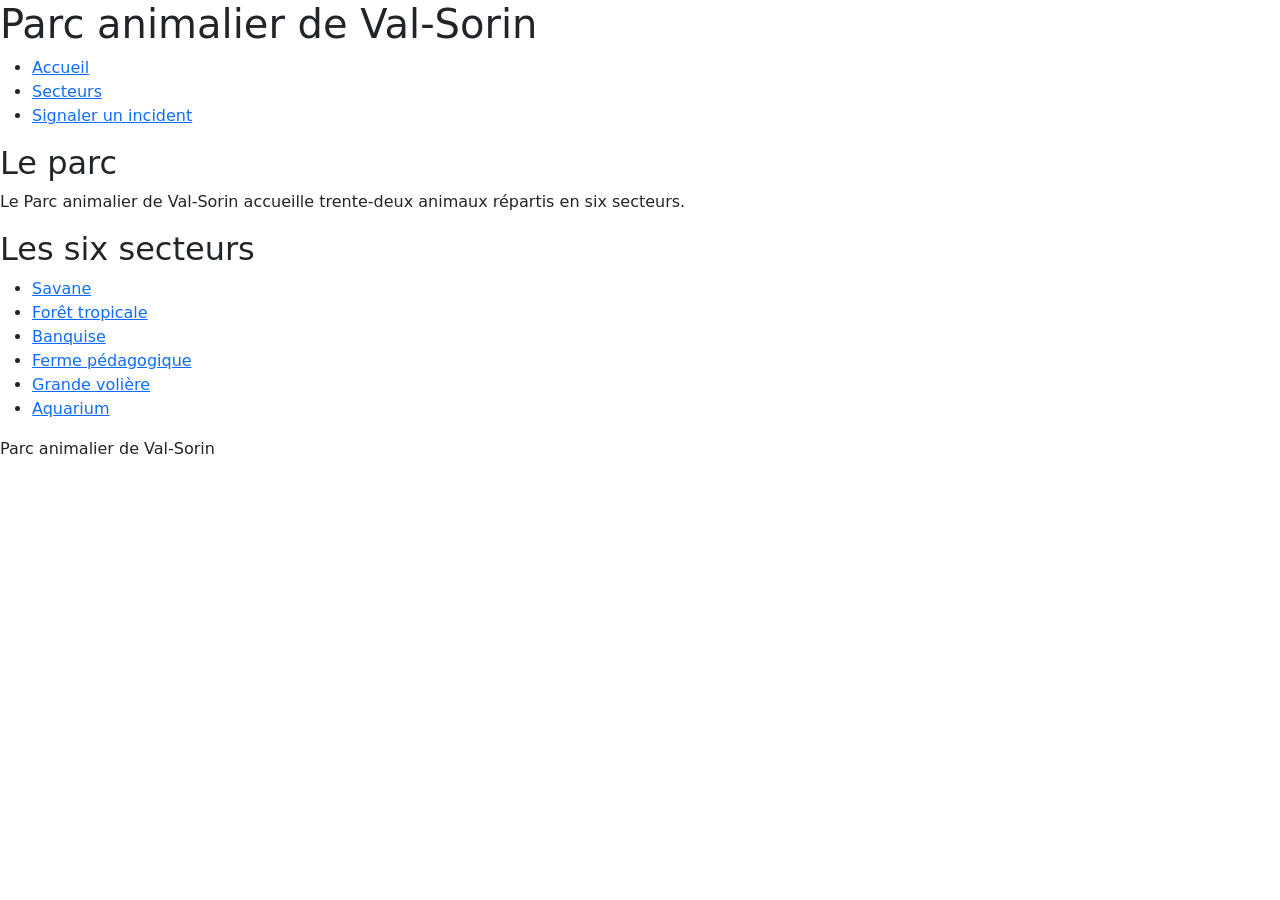
<file: index.html>
<!DOCTYPE html>
<html lang="fr">

<head>
    <meta charset="utf-8">
    <meta name="viewport" content="width=device-width, initial-scale=1">
    <title>ZooTickoon</title>
    <link href="https://cdn.jsdelivr.net/npm/bootstrap@5.3.3/dist/css/bootstrap.min.css" rel="stylesheet">
<link rel="stylesheet" href="bootstrap/chart.css">
</head>

<body>

<header>
    <h1>Parc animalier de Val-Sorin</h1>

    <nav aria-label="Menu principal">
        <ul>
            <li><a href="index.html">Accueil</a></li>
            <li><a href="secteurs.html">Secteurs</a></li>
            <li><a href="ticket.html">Signaler un incident</a></li>
        </ul>
    </nav>
</header>

<main>

    <h2>Le parc</h2>

    <p>
        Le Parc animalier de Val-Sorin accueille trente-deux animaux
        répartis en six secteurs.
    </p>

    <h2>Les six secteurs</h2>

    <ul>
        <li><a href="secteur.html">Savane</a></li>
        <li><a href="secteur.html#TRO">Forêt tropicale</a></li>
        <li><a href="secteur.html#BAN">Banquise</a></li>
        <li><a href="secteur.html#FER">Ferme pédagogique</a></li>
        <li><a href="secteur.html#VOL">Grande volière</a></li>
        <li><a href="secteur.html#AQU">Aquarium</a></li>
    </ul>

</main>

<footer>
    <p>Parc animalier de Val-Sorin</p>
</footer>
<script src="https://cdn.jsdelivr.net/npm/bootstrap@5.3.3/dist/js/bootstrap.bundle.min.js"></script>
</body>
</html>
</file>
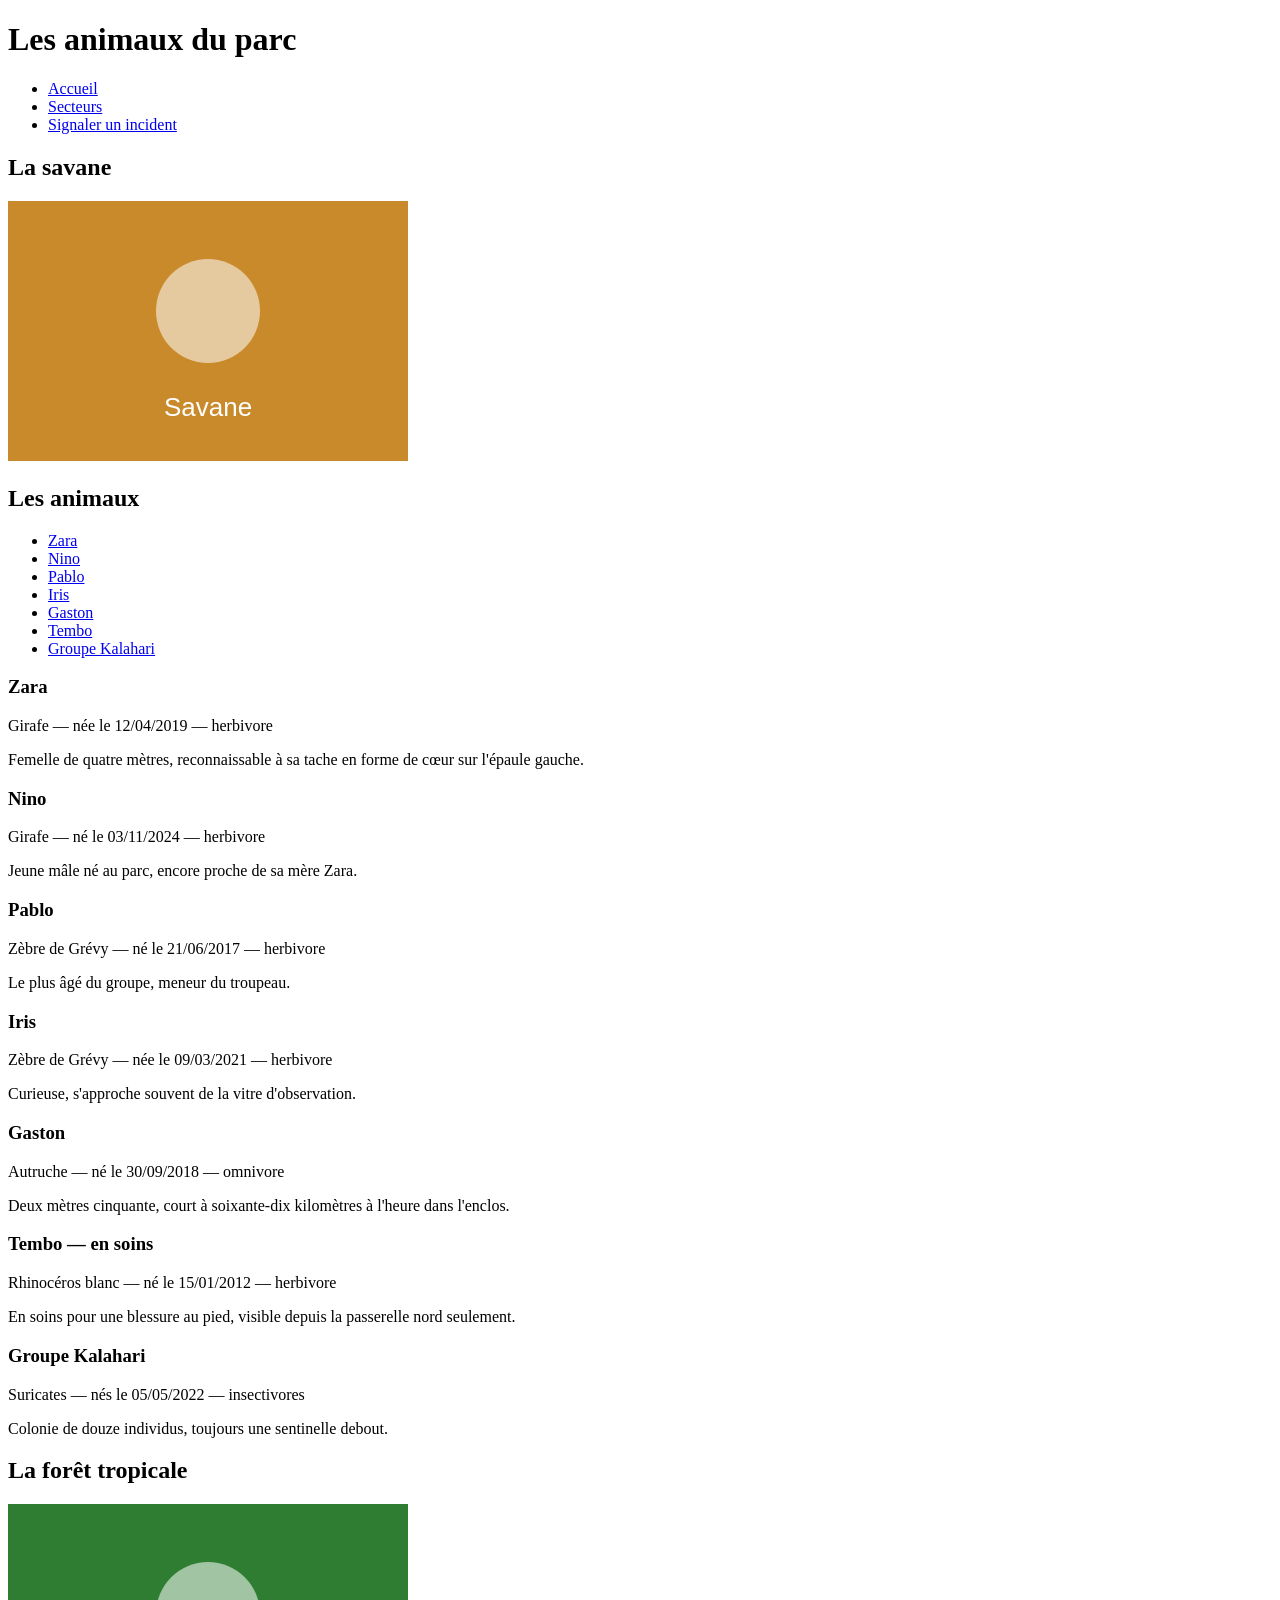
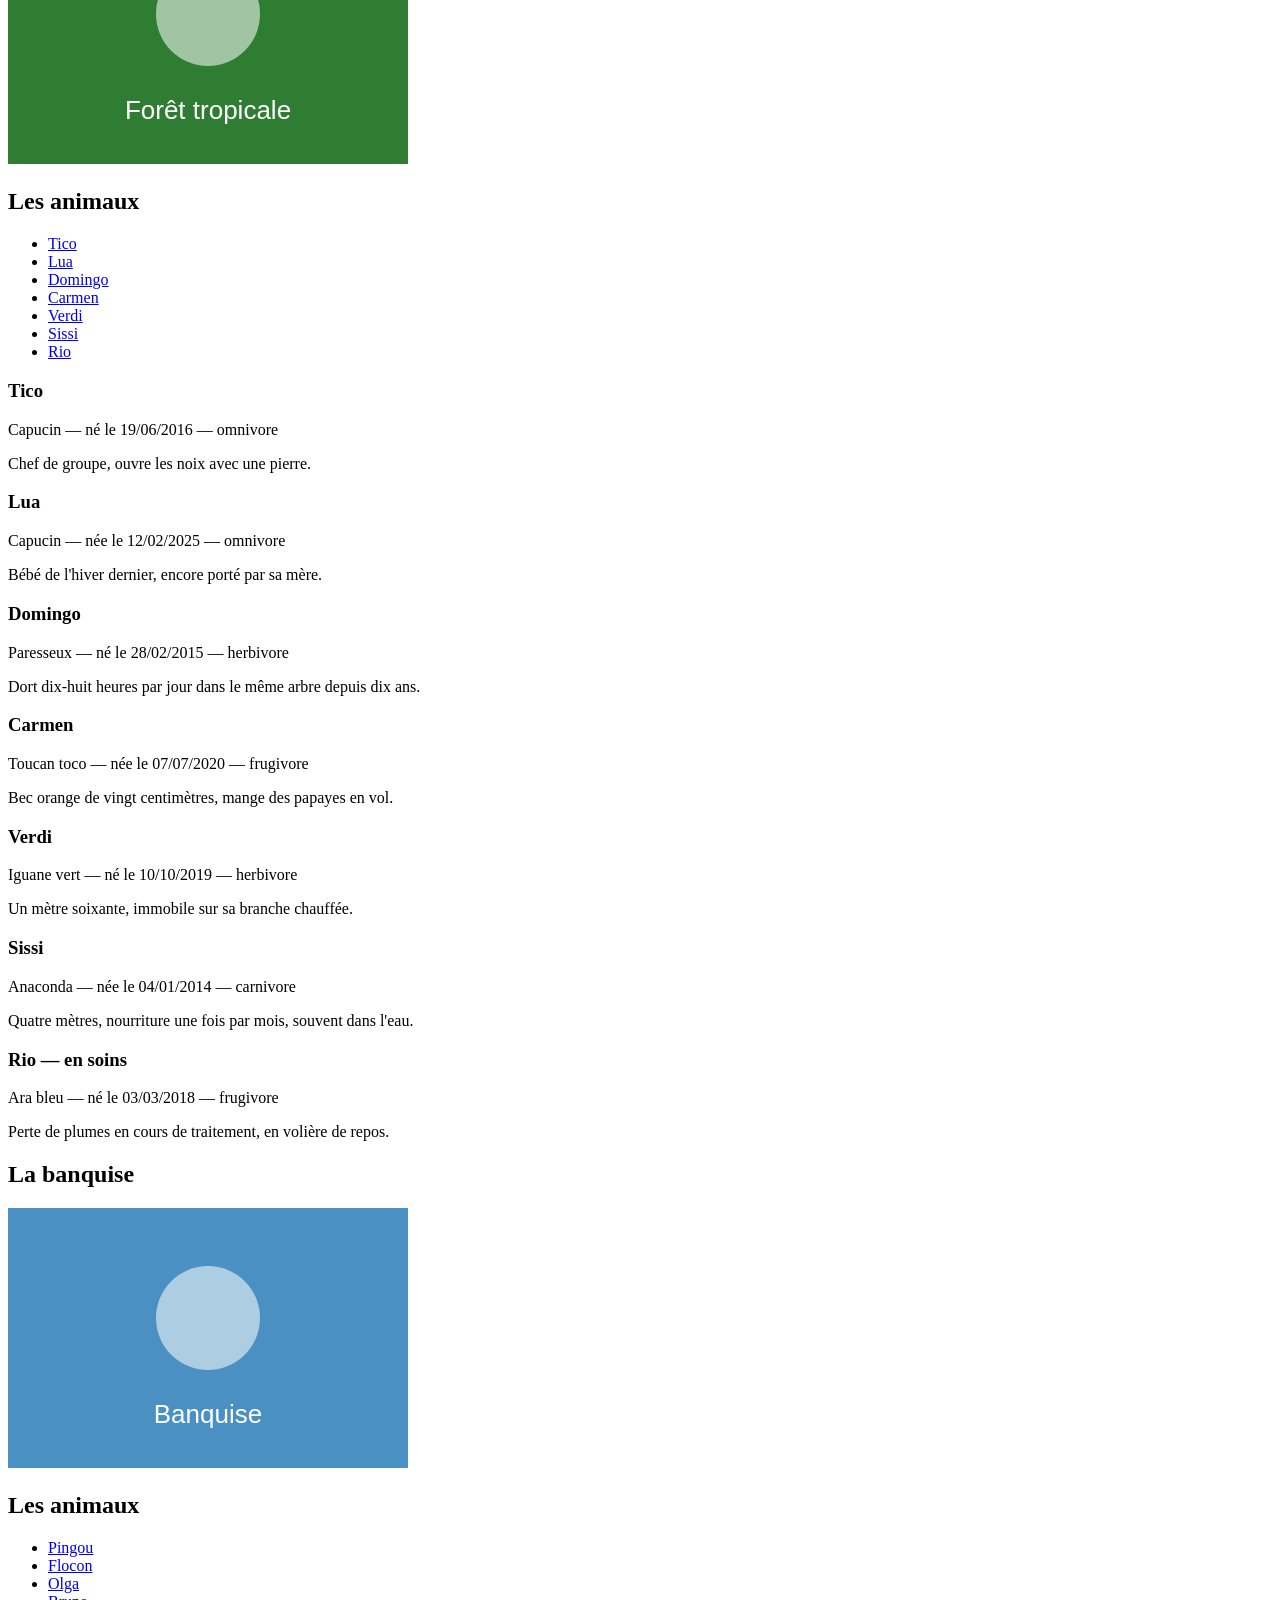
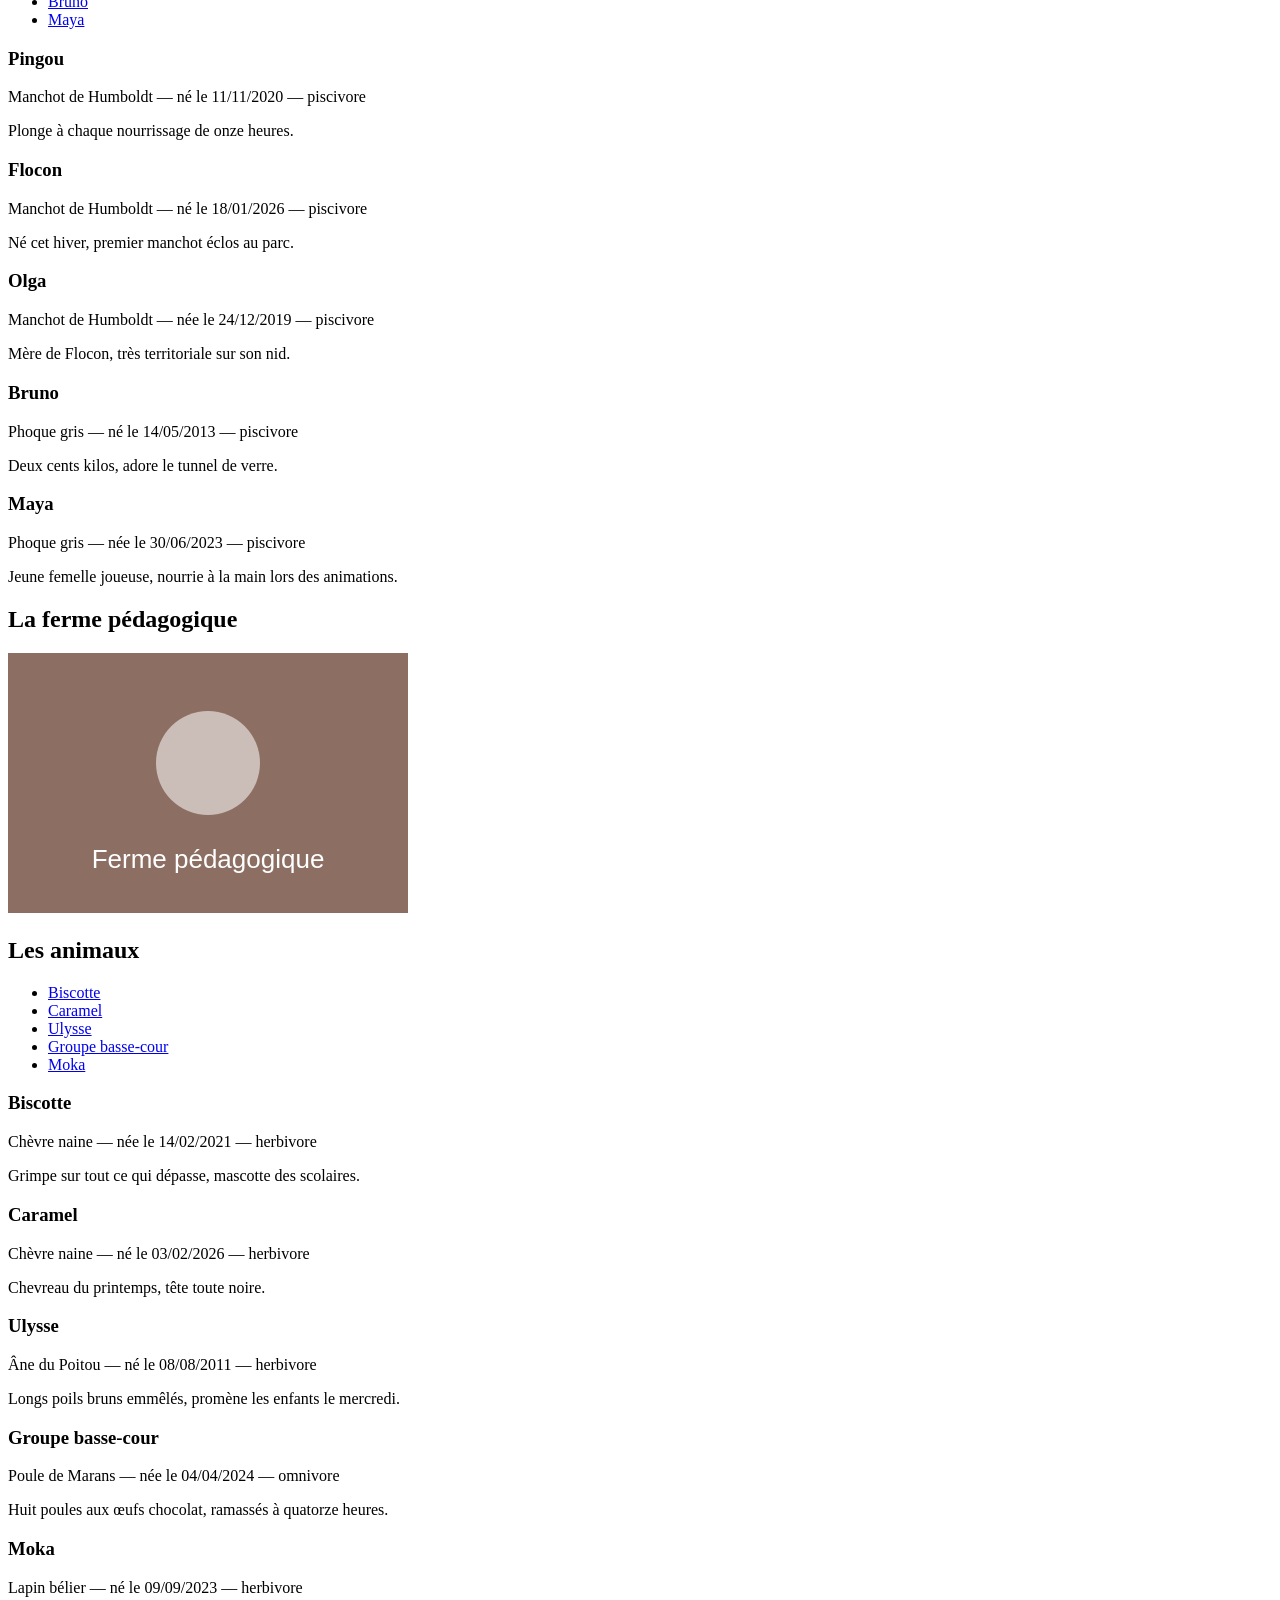
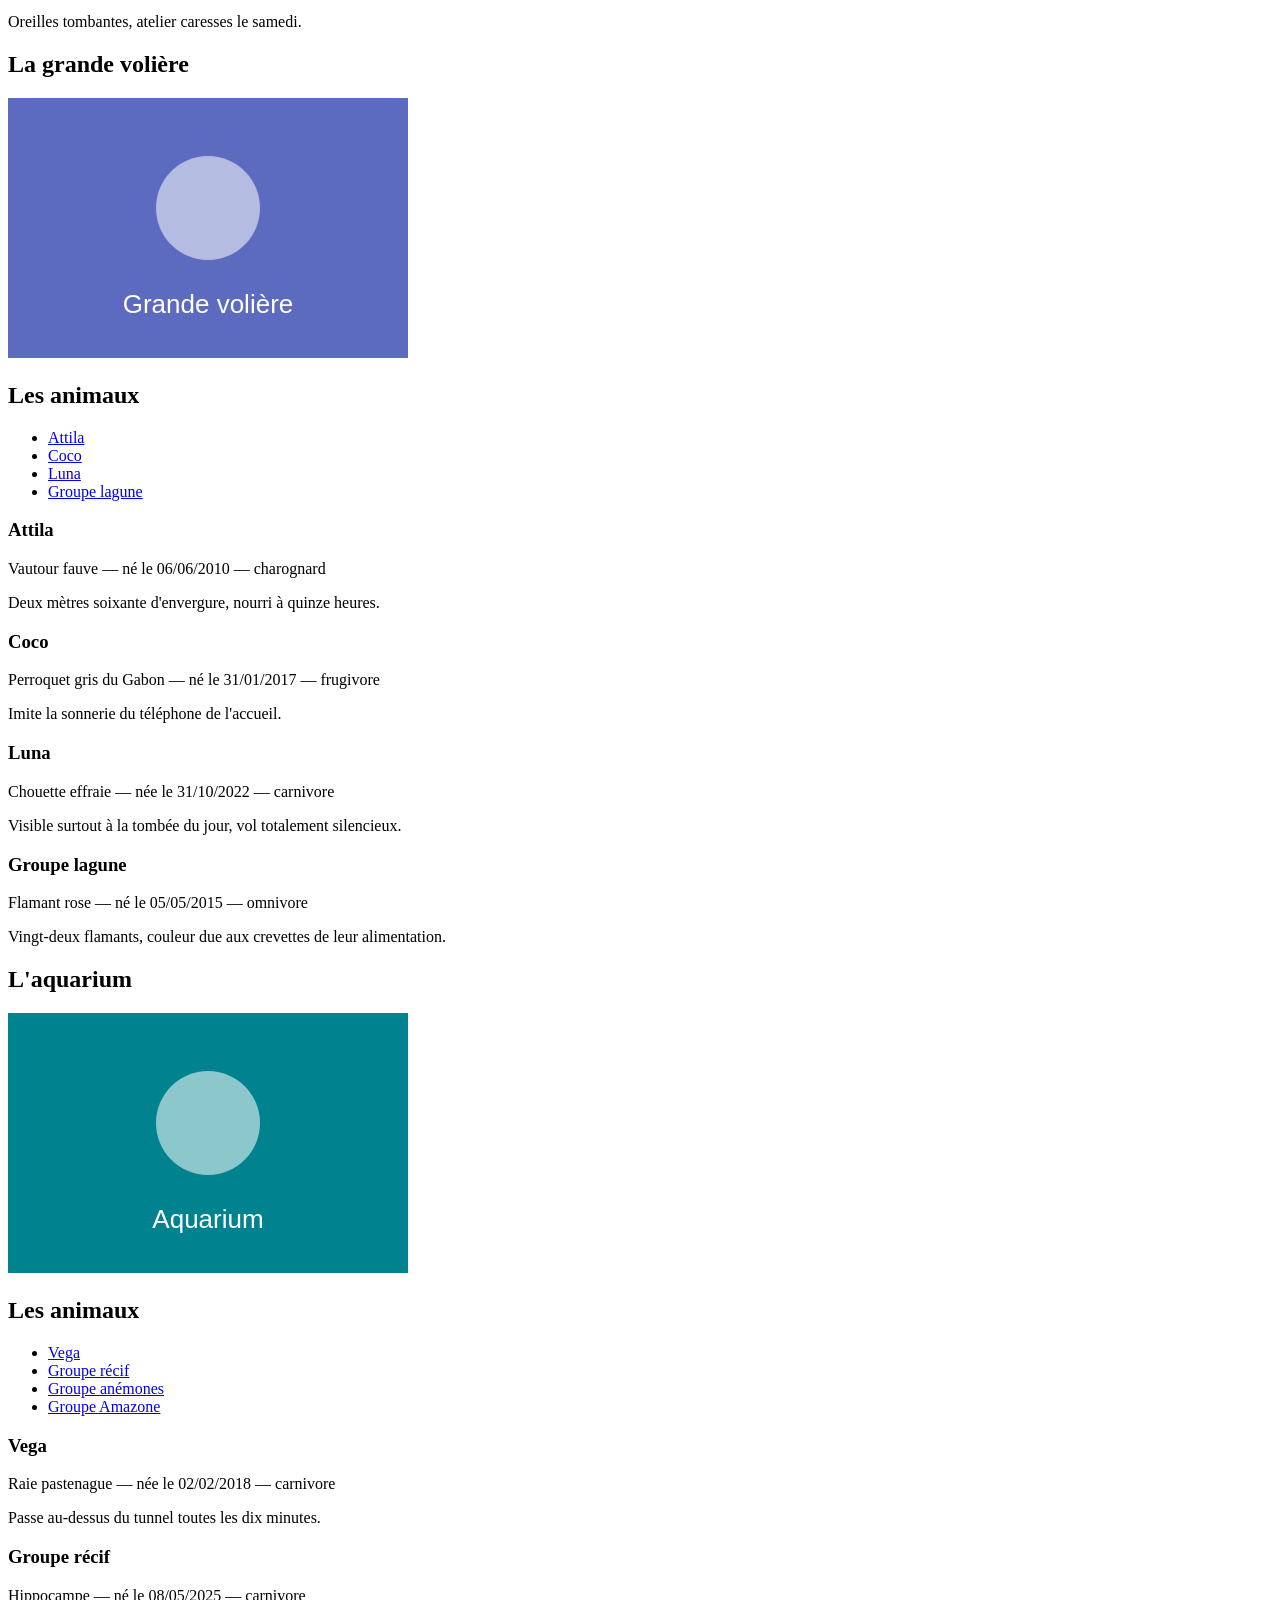
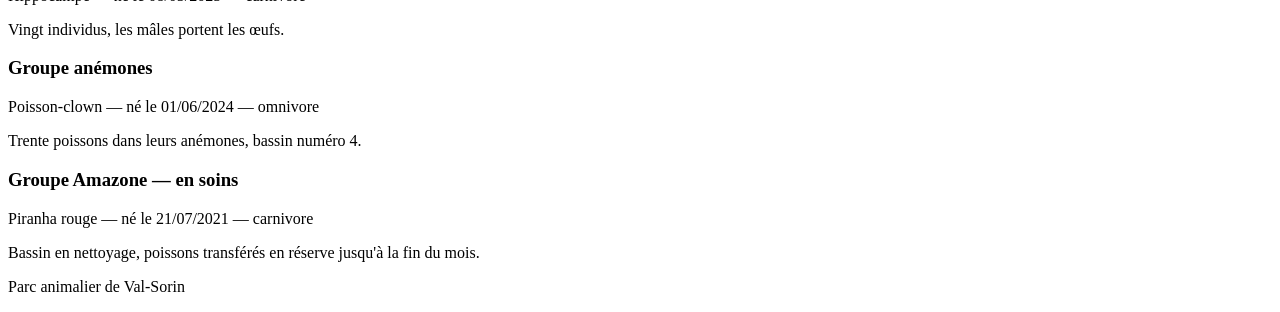
<file: secteur.html>
<!DOCTYPE html>
<html lang="fr">

<head>
    <meta charset="utf-8">
    <meta name="viewport" content="width=device-width, initial-scale=1">
    <title>Les animaux - ZooTickoon</title>
    <link rel="stylesheet" href="bootstrap/chart.css">
</head>

<body>

<header>
    <h1>Les animaux du parc</h1>

    <nav aria-label="Menu principal">
        <ul>
            <li><a href="index.html">Accueil</a></li>
            <li><a href="secteurs.html">Secteurs</a></li>
            <li><a href="ticket.html">Signaler un incident</a></li>
        </ul>
    </nav>
</header>

<main>

    <!-- ==================== SAVANE ==================== -->

    <section id="SAV">

        <h2>La savane</h2>

        <img src="data/images/savane.svg" alt="Vue de la savane du parc">

        <h2>Les animaux</h2>

        <ul>
            <li><a href="#animal-1">Zara</a></li>
            <li><a href="#animal-2">Nino</a></li>
            <li><a href="#animal-3">Pablo</a></li>
            <li><a href="#animal-4">Iris</a></li>
            <li><a href="#animal-5">Gaston</a></li>
            <li><a href="#animal-6">Tembo</a></li>
            <li><a href="#animal-7">Groupe Kalahari</a></li>
        </ul>

        <section class="cartes">

            <article id="animal-1">
                <h3>Zara</h3>
                <p>Girafe — née le 12/04/2019 — herbivore</p>
                <p>Femelle de quatre mètres, reconnaissable à sa tache en forme de cœur sur l'épaule gauche.</p>
            </article>

            <article id="animal-2">
                <h3>Nino</h3>
                <p>Girafe — né le 03/11/2024 — herbivore</p>
                <p>Jeune mâle né au parc, encore proche de sa mère Zara.</p>
            </article>

            <article id="animal-3">
                <h3>Pablo</h3>
                <p>Zèbre de Grévy — né le 21/06/2017 — herbivore</p>
                <p>Le plus âgé du groupe, meneur du troupeau.</p>
            </article>

            <article id="animal-4">
                <h3>Iris</h3>
                <p>Zèbre de Grévy — née le 09/03/2021 — herbivore</p>
                <p>Curieuse, s'approche souvent de la vitre d'observation.</p>
            </article>

            <article id="animal-5">
                <h3>Gaston</h3>
                <p>Autruche — né le 30/09/2018 — omnivore</p>
                <p>Deux mètres cinquante, court à soixante-dix kilomètres à l'heure dans l'enclos.</p>
            </article>

            <article id="animal-6" class="soins">
                <h3>Tembo — en soins</h3>
                <p>Rhinocéros blanc — né le 15/01/2012 — herbivore</p>
                <p>En soins pour une blessure au pied, visible depuis la passerelle nord seulement.</p>
            </article>

            <article id="animal-7">
                <h3>Groupe Kalahari</h3>
                <p>Suricates — nés le 05/05/2022 — insectivores</p>
                <p>Colonie de douze individus, toujours une sentinelle debout.</p>
            </article>

        </section>

    </section>


    <!-- ==================== FORÊT TROPICALE ==================== -->

    <section id="TRO">

        <h2>La forêt tropicale</h2>

        <img src="data/images/tropicale.svg"
             alt="Serre chaude et humide, canopée artificielle, singes, paresseux et oiseaux colorés.">

        <h2>Les animaux</h2>

        <ul>
            <li><a href="#animal-8">Tico</a></li>
            <li><a href="#animal-9">Lua</a></li>
            <li><a href="#animal-10">Domingo</a></li>
            <li><a href="#animal-11">Carmen</a></li>
            <li><a href="#animal-12">Verdi</a></li>
            <li><a href="#animal-13">Sissi</a></li>
            <li><a href="#animal-14">Rio</a></li>
        </ul>

        <section class="cartes">

            <article id="animal-8">
                <h3>Tico</h3>
                <p>Capucin — né le 19/06/2016 — omnivore</p>
                <p>Chef de groupe, ouvre les noix avec une pierre.</p>
            </article>

            <article id="animal-9">
                <h3>Lua</h3>
                <p>Capucin — née le 12/02/2025 — omnivore</p>
                <p>Bébé de l'hiver dernier, encore porté par sa mère.</p>
            </article>

            <article id="animal-10">
                <h3>Domingo</h3>
                <p>Paresseux — né le 28/02/2015 — herbivore</p>
                <p>Dort dix-huit heures par jour dans le même arbre depuis dix ans.</p>
            </article>

            <article id="animal-11">
                <h3>Carmen</h3>
                <p>Toucan toco — née le 07/07/2020 — frugivore</p>
                <p>Bec orange de vingt centimètres, mange des papayes en vol.</p>
            </article>

            <article id="animal-12">
                <h3>Verdi</h3>
                <p>Iguane vert — né le 10/10/2019 — herbivore</p>
                <p>Un mètre soixante, immobile sur sa branche chauffée.</p>
            </article>

            <article id="animal-13">
                <h3>Sissi</h3>
                <p>Anaconda — née le 04/01/2014 — carnivore</p>
                <p>Quatre mètres, nourriture une fois par mois, souvent dans l'eau.</p>
            </article>

            <article id="animal-14" class="soins">
                <h3>Rio — en soins</h3>
                <p>Ara bleu — né le 03/03/2018 — frugivore</p>
                <p>Perte de plumes en cours de traitement, en volière de repos.</p>
            </article>

        </section>

    </section>


    <!-- ==================== BANQUISE ==================== -->

    <section id="BAN">

        <h2>La banquise</h2>

        <img src="data/images/banquise.svg"
             alt="Vue de la banquise du parc">

        <h2>Les animaux</h2>

        <ul>
            <li><a href="#animal-15">Pingou</a></li>
            <li><a href="#animal-16">Flocon</a></li>
            <li><a href="#animal-17">Olga</a></li>
            <li><a href="#animal-18">Bruno</a></li>
            <li><a href="#animal-19">Maya</a></li>
        </ul>

        <section class="cartes">

            <article id="animal-15">
                <h3>Pingou</h3>
                <p>Manchot de Humboldt — né le 11/11/2020 — piscivore</p>
                <p>Plonge à chaque nourrissage de onze heures.</p>
            </article>

            <article id="animal-16">
                <h3>Flocon</h3>
                <p>Manchot de Humboldt — né le 18/01/2026 — piscivore</p>
                <p>Né cet hiver, premier manchot éclos au parc.</p>
            </article>

            <article id="animal-17">
                <h3>Olga</h3>
                <p>Manchot de Humboldt — née le 24/12/2019 — piscivore</p>
                <p>Mère de Flocon, très territoriale sur son nid.</p>
            </article>

            <article id="animal-18">
                <h3>Bruno</h3>
                <p>Phoque gris — né le 14/05/2013 — piscivore</p>
                <p>Deux cents kilos, adore le tunnel de verre.</p>
            </article>

            <article id="animal-19">
                <h3>Maya</h3>
                <p>Phoque gris — née le 30/06/2023 — piscivore</p>
                <p>Jeune femelle joueuse, nourrie à la main lors des animations.</p>
            </article>

        </section>

    </section>


    <!-- ==================== FERME PÉDAGOGIQUE ==================== -->

    <section id="FER">

        <h2>La ferme pédagogique</h2>

        <img src="data/images/ferme.svg"
             alt="Vue de la ferme pédagogique du parc">

        <h2>Les animaux</h2>

        <ul>
            <li><a href="#animal-20">Biscotte</a></li>
            <li><a href="#animal-21">Caramel</a></li>
            <li><a href="#animal-22">Ulysse</a></li>
            <li><a href="#animal-23">Groupe basse-cour</a></li>
            <li><a href="#animal-24">Moka</a></li>
        </ul>

        <section class="cartes">

            <article id="animal-20">
                <h3>Biscotte</h3>
                <p>Chèvre naine — née le 14/02/2021 — herbivore</p>
                <p>Grimpe sur tout ce qui dépasse, mascotte des scolaires.</p>
            </article>

            <article id="animal-21">
                <h3>Caramel</h3>
                <p>Chèvre naine — né le 03/02/2026 — herbivore</p>
                <p>Chevreau du printemps, tête toute noire.</p>
            </article>

            <article id="animal-22">
                <h3>Ulysse</h3>
                <p>Âne du Poitou — né le 08/08/2011 — herbivore</p>
                <p>Longs poils bruns emmêlés, promène les enfants le mercredi.</p>
            </article>

            <article id="animal-23">
                <h3>Groupe basse-cour</h3>
                <p>Poule de Marans — née le 04/04/2024 — omnivore</p>
                <p>Huit poules aux œufs chocolat, ramassés à quatorze heures.</p>
            </article>

            <article id="animal-24">
                <h3>Moka</h3>
                <p>Lapin bélier — né le 09/09/2023 — herbivore</p>
                <p>Oreilles tombantes, atelier caresses le samedi.</p>
            </article>

        </section>

    </section>


    <!-- ==================== GRANDE VOLIÈRE ==================== -->

    <section id="VOL">

        <h2>La grande volière</h2>

        <img src="data/images/voliere.svg"
             alt="Vue de la grande volière du parc">

        <h2>Les animaux</h2>

        <ul>
            <li><a href="#animal-25">Attila</a></li>
            <li><a href="#animal-26">Coco</a></li>
            <li><a href="#animal-27">Luna</a></li>
            <li><a href="#animal-28">Groupe lagune</a></li>
        </ul>

        <section class="cartes">

            <article id="animal-25">
                <h3>Attila</h3>
                <p>Vautour fauve — né le 06/06/2010 — charognard</p>
                <p>Deux mètres soixante d'envergure, nourri à quinze heures.</p>
            </article>

            <article id="animal-26">
                <h3>Coco</h3>
                <p>Perroquet gris du Gabon — né le 31/01/2017 — frugivore</p>
                <p>Imite la sonnerie du téléphone de l'accueil.</p>
            </article>

            <article id="animal-27">
                <h3>Luna</h3>
                <p>Chouette effraie — née le 31/10/2022 — carnivore</p>
                <p>Visible surtout à la tombée du jour, vol totalement silencieux.</p>
            </article>

            <article id="animal-28">
                <h3>Groupe lagune</h3>
                <p>Flamant rose — né le 05/05/2015 — omnivore</p>
                <p>Vingt-deux flamants, couleur due aux crevettes de leur alimentation.</p>
            </article>

        </section>

    </section>


    <!-- ==================== AQUARIUM ==================== -->

    <section id="AQU">

        <h2>L'aquarium</h2>

        <img src="data/images/aquarium.svg"
             alt="Vue de l'aquarium du parc">

        <h2>Les animaux</h2>

        <ul>
            <li><a href="#animal-29">Vega</a></li>
            <li><a href="#animal-30">Groupe récif</a></li>
            <li><a href="#animal-31">Groupe anémones</a></li>
            <li><a href="#animal-32">Groupe Amazone</a></li>
        </ul>

        <section class="cartes">

            <article id="animal-29">
                <h3>Vega</h3>
                <p>Raie pastenague — née le 02/02/2018 — carnivore</p>
                <p>Passe au-dessus du tunnel toutes les dix minutes.</p>
            </article>

            <article id="animal-30">
                <h3>Groupe récif</h3>
                <p>Hippocampe — né le 08/05/2025 — carnivore</p>
                <p>Vingt individus, les mâles portent les œufs.</p>
            </article>

            <article id="animal-31">
                <h3>Groupe anémones</h3>
                <p>Poisson-clown — né le 01/06/2024 — omnivore</p>
                <p>Trente poissons dans leurs anémones, bassin numéro 4.</p>
            </article>

            <article id="animal-32" class="soins">
                <h3>Groupe Amazone — en soins</h3>
                <p>Piranha rouge — né le 21/07/2021 — carnivore</p>
                <p>Bassin en nettoyage, poissons transférés en réserve jusqu'à la fin du mois.</p>
            </article>

        </section>

    </section>

</main>

<footer>
    <p>Parc animalier de Val-Sorin</p>
</footer>

</body>
</html>
</file>
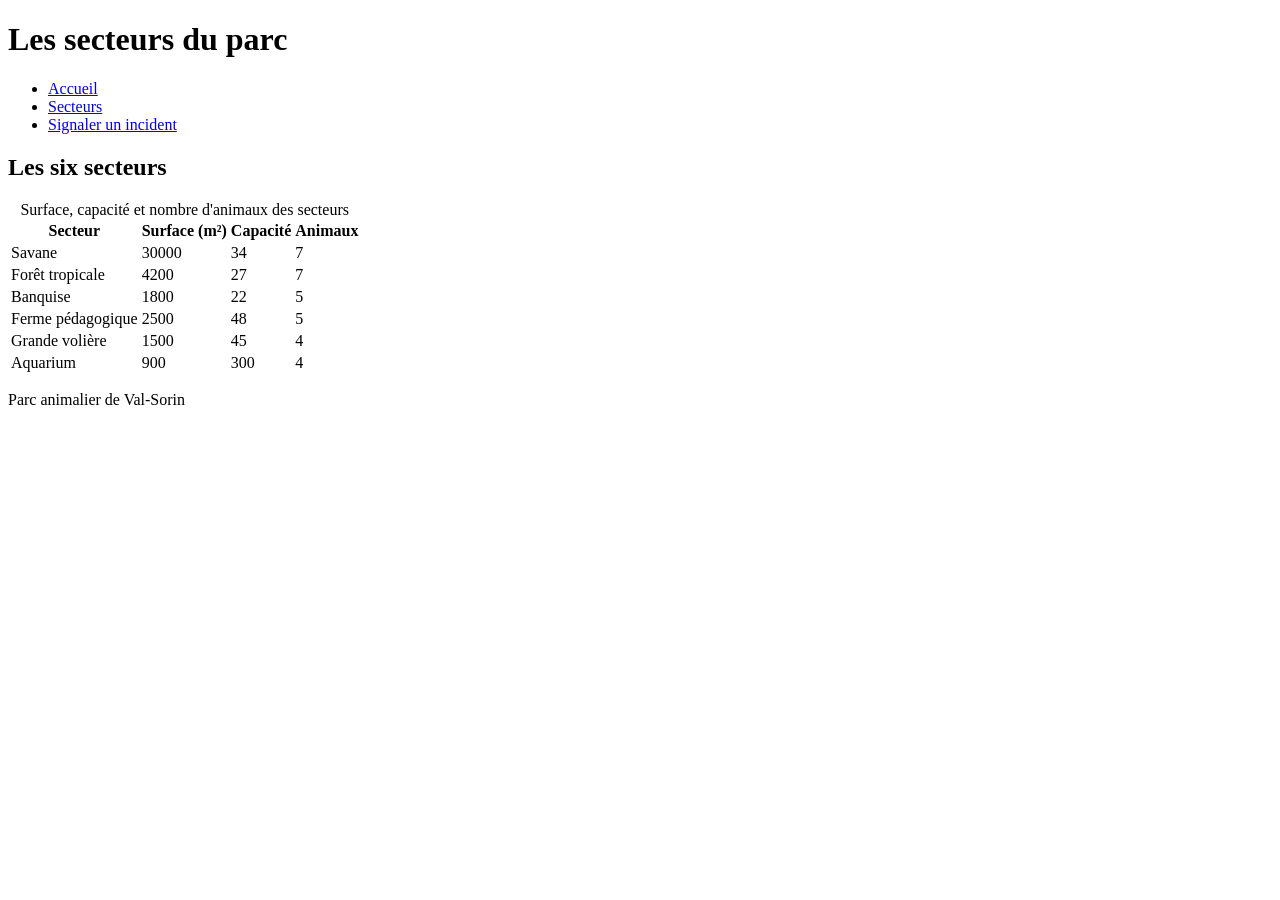
<file: secteurs.html>
<!DOCTYPE html>
<html lang="fr">

<head>
    <meta charset="utf-8">
    <meta name="viewport" content="width=device-width, initial-scale=1">
    <title>Les secteurs - ZooTickoon</title>
    <link rel="stylesheet" href="bootstrap/chart.css">
</head>

<body>

<header>
    <h1>Les secteurs du parc</h1>

    <nav aria-label="Menu principal">
        <ul>
            <li><a href="index.html">Accueil</a></li>
            <li><a href="secteurs.html">Secteurs</a></li>
            <li><a href="ticket.html">Signaler un incident</a></li>
        </ul>
    </nav>
</header>

<main>

    <h2>Les six secteurs</h2>

    <table>
        <caption>Surface, capacité et nombre d'animaux des secteurs</caption>

        <thead>
            <tr>
                <th scope="col">Secteur</th>
                <th scope="col">Surface (m²)</th>
                <th scope="col">Capacité</th>
                <th scope="col">Animaux</th>
            </tr>
        </thead>

        <tbody>
            <tr id="SAV">
                <td>Savane</td>
                <td>30000</td>
                <td>34</td>
                <td>7</td>
            </tr>

            <tr id="TRO">
                <td>Forêt tropicale</td>
                <td>4200</td>
                <td>27</td>
                <td>7</td>
            </tr>

            <tr id="BAN">
                <td>Banquise</td>
                <td>1800</td>
                <td>22</td>
                <td>5</td>
            </tr>

            <tr id="FER">
                <td>Ferme pédagogique</td>
                <td>2500</td>
                <td>48</td>
                <td>5</td>
            </tr>

            <tr id="VOL">
                <td>Grande volière</td>
                <td>1500</td>
                <td>45</td>
                <td>4</td>
            </tr>

            <tr id="AQU">
                <td>Aquarium</td>
                <td>900</td>
                <td>300</td>
                <td>4</td>
            </tr>
        </tbody>
    </table>

</main>

<footer>
    <p>Parc animalier de Val-Sorin</p>
</footer>

</body>
</html>
</file>
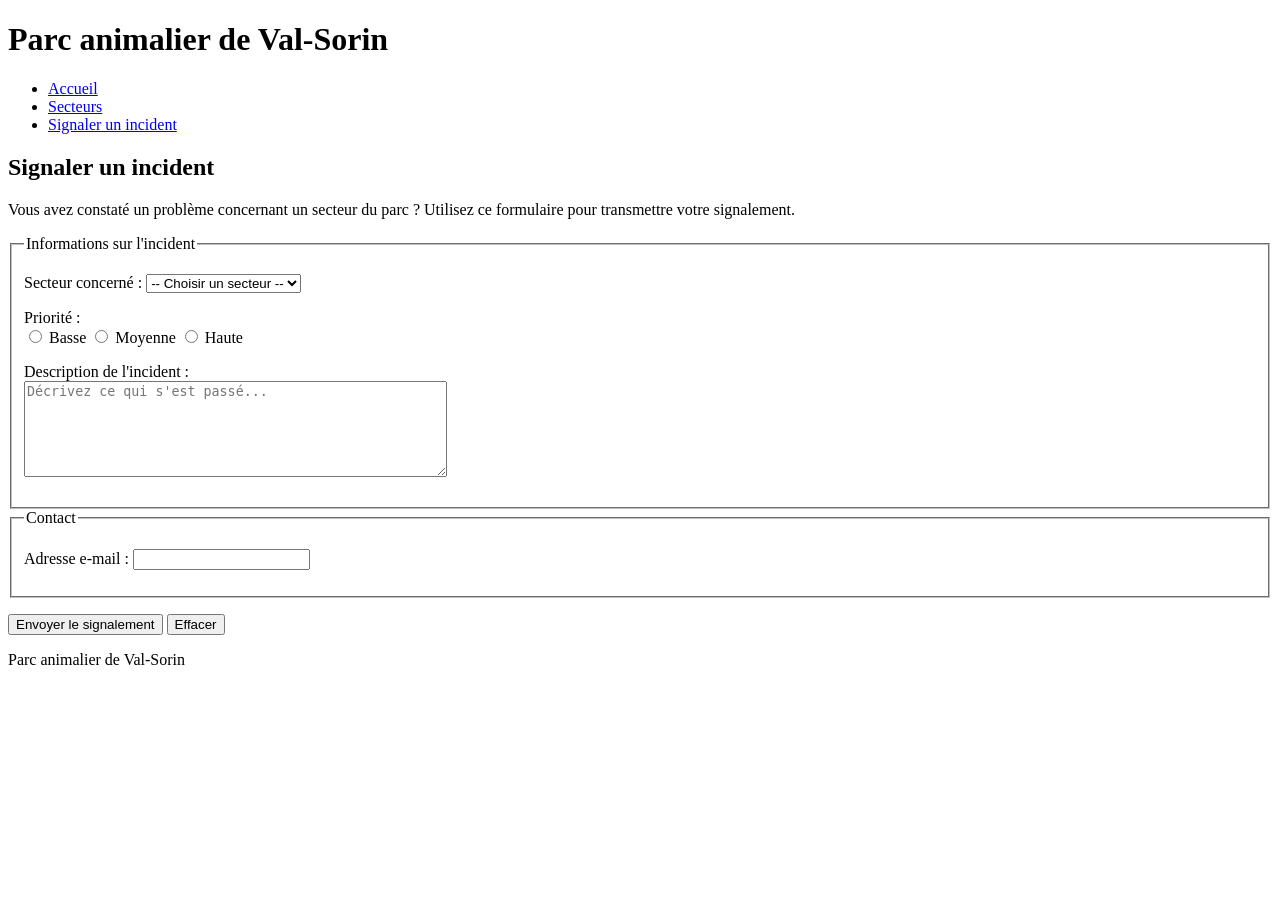
<file: ticket.html>
<!DOCTYPE html>
<html lang="fr">

<head>
    <meta charset="utf-8">
    <meta name="viewport" content="width=device-width, initial-scale=1">
    <title>Signaler un incident - ZooTickoon</title>
  <link rel="stylesheet" href="bootstrap/chart.css">
</head>
<body>
<header>
    <h1>Parc animalier de Val-Sorin</h1>
    <nav aria-label="Menu principal">
        <ul>
            <li><a href="index.html">Accueil</a></li>
            <li><a href="secteurs.html">Secteurs</a></li>
            <li><a href="ticket.html">Signaler un incident</a></li>
        </ul>
    </nav>
</header>
<main>
    <h2>Signaler un incident</h2>
    <p>
        Vous avez constaté un problème concernant un secteur du parc ?
        Utilisez ce formulaire pour transmettre votre signalement.
    </p>
    <form action="#" method="post">
        <fieldset>
            <legend>Informations sur l'incident</legend>
            <p>
                <label for="secteur">Secteur concerné :</label>
                <select id="secteur" name="secteur" required>
                    <option value="">-- Choisir un secteur --</option>
                    <option value="SAV">Savane</option>
                    <option value="TRO">Forêt tropicale</option>
                    <option value="BAN">Banquise</option>
                    <option value="FER">Ferme pédagogique</option>
                    <option value="VOL">Grande volière</option>
                    <option value="AQU">Aquarium</option>
                </select>
            </p>
            <p>
                <label>Priorité :</label><br>
                <input type="radio" id="basse" name="priorite" value="basse" required>
                <label for="basse">Basse</label>
                <input type="radio" id="moyenne" name="priorite" value="moyenne">
                <label for="moyenne">Moyenne</label>
                <input type="radio" id="haute" name="priorite" value="haute">
                <label for="haute">Haute</label>
            </p>
            <p>
                <label for="description">Description de l'incident :</label>
                <br>
                <textarea id="description" name="description" rows="6" cols="50"
                    placeholder="Décrivez ce qui s'est passé..." required></textarea>
            </p>
        </fieldset>
        <fieldset>
            <legend>Contact</legend>
            <p>
                <label for="email">Adresse e-mail :</label>
                <input type="email" id="email" name="email" required>
            </p>
        </fieldset>
        <p>
            <button type="submit">Envoyer le signalement</button>
            <button type="reset">Effacer</button>
        </p>
    </form>
</main>
<footer>
    <p>Parc animalier de Val-Sorin</p>
</footer>
</body>
</html>
</file>
<file: bootstrap/chart.css>
:root {
    --fond: #faf6ee;
    --fond-carte: #ffffff;
    --fond-alt: #f0e8d8;
    --texte: #3d372c;
    --texte-doux: #8a8175;
    --accent: #c17f4a;
    --accent-fonce: #a8683a;
    --accent-doux: #ecdfc9;
    --ombre: rgba(61, 55, 44, 0.08);
    --ombre-forte: rgba(61, 55, 44, 0.16);
    --police-titre: "Fraunces", Georgia, serif;
    --police: "Inter", "Segoe UI", Arial, sans-serif;
}
</file>
